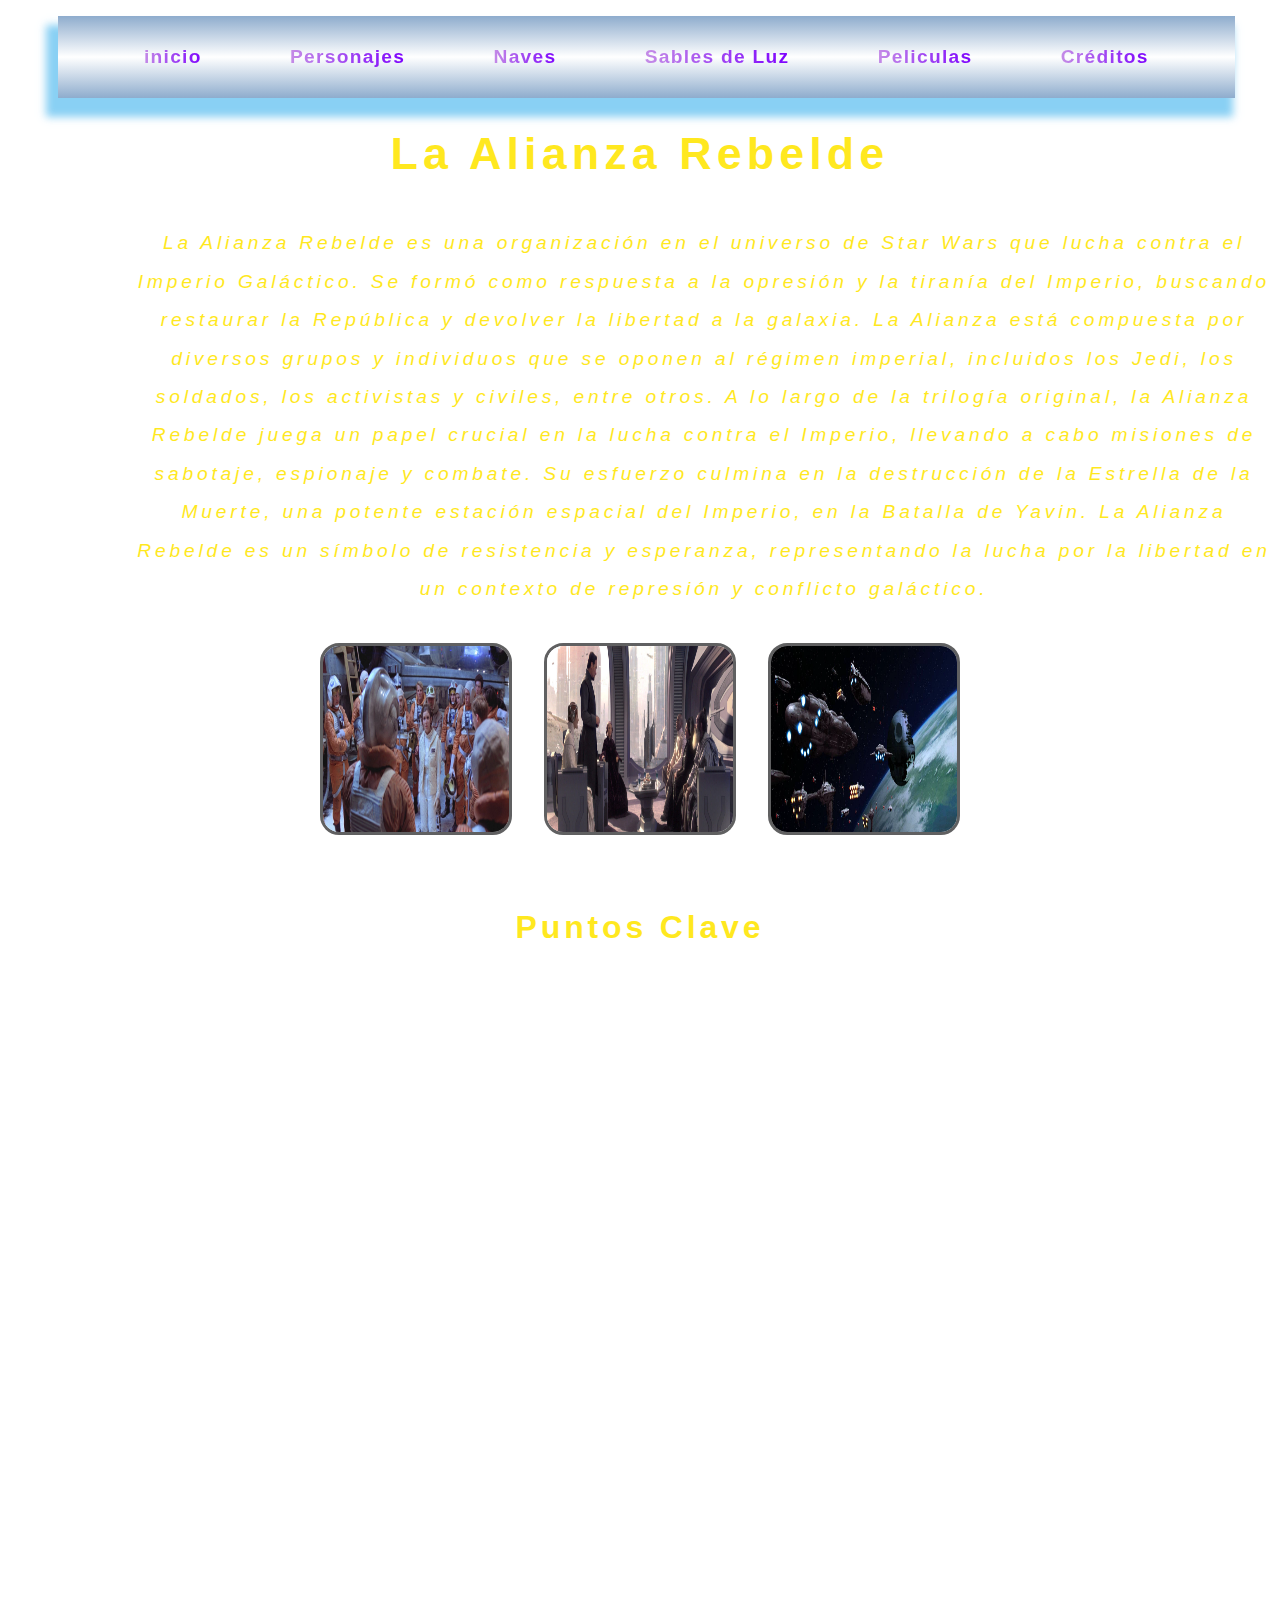
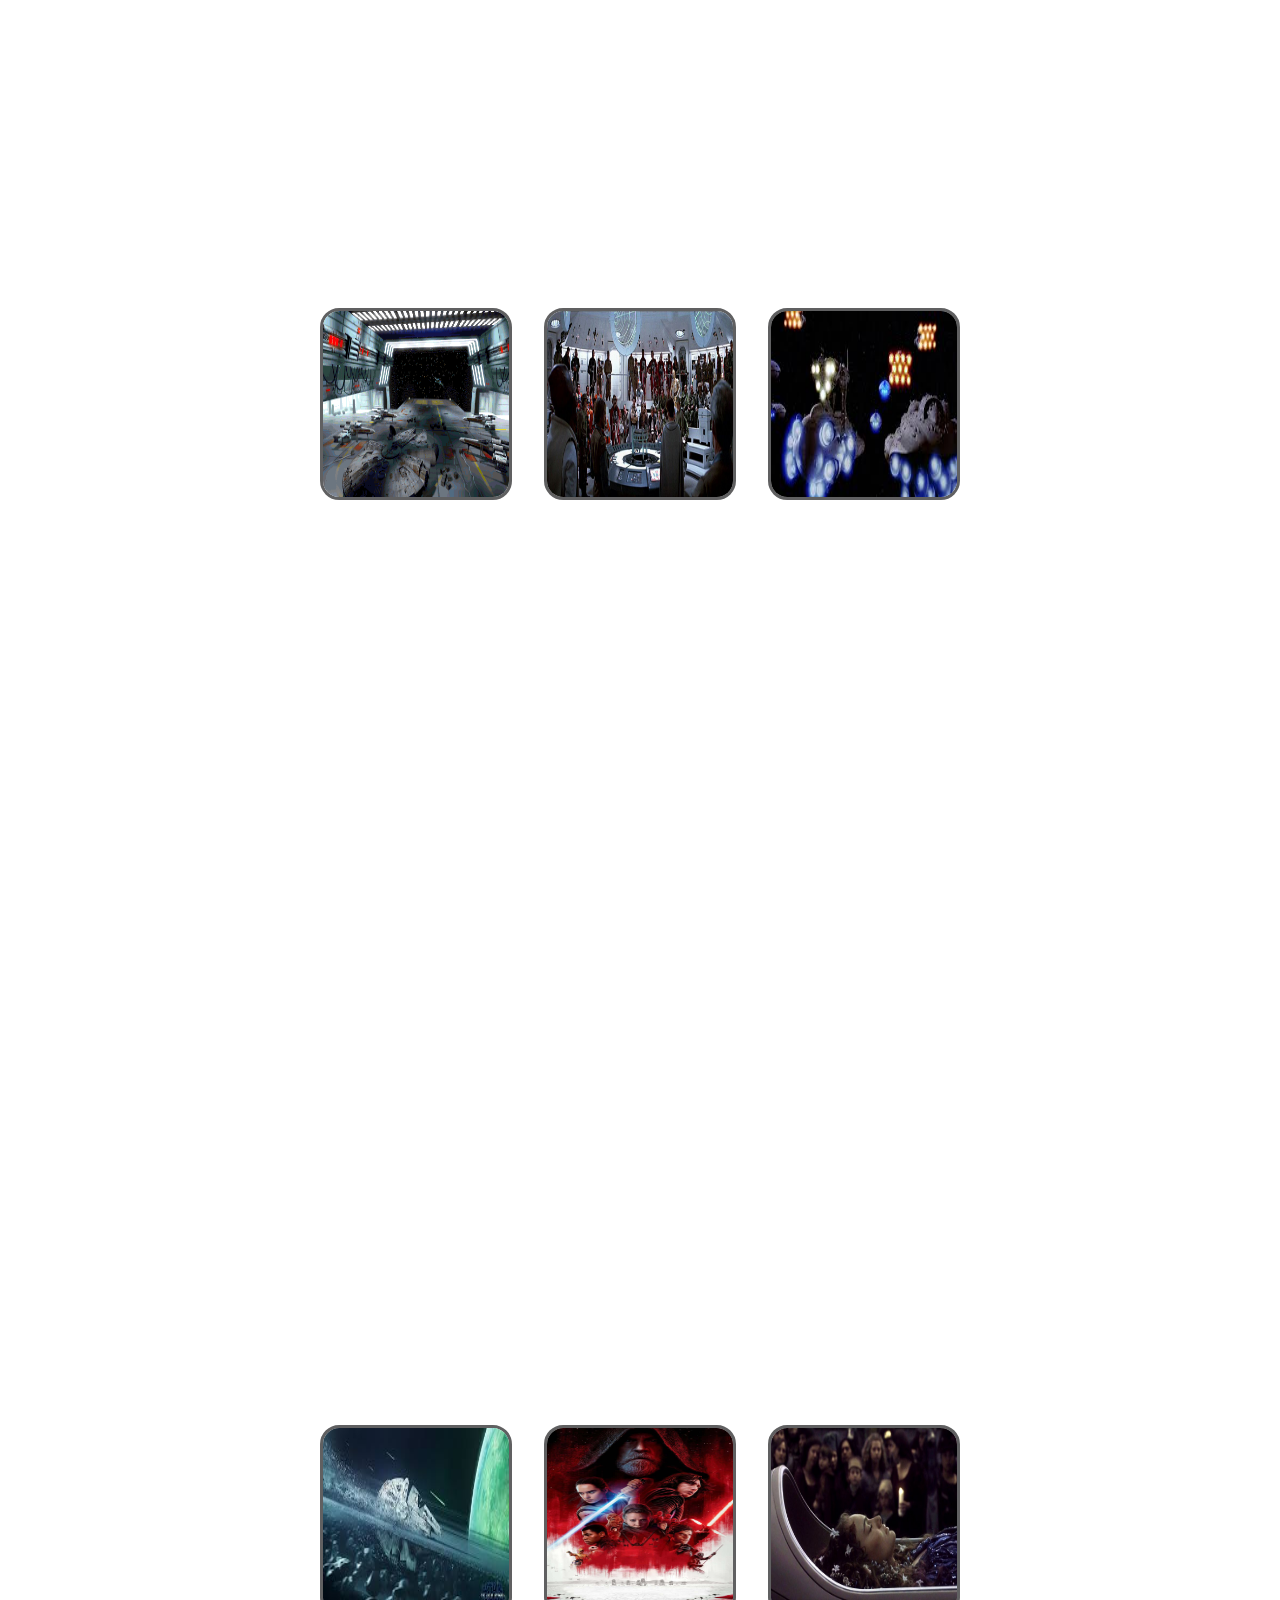
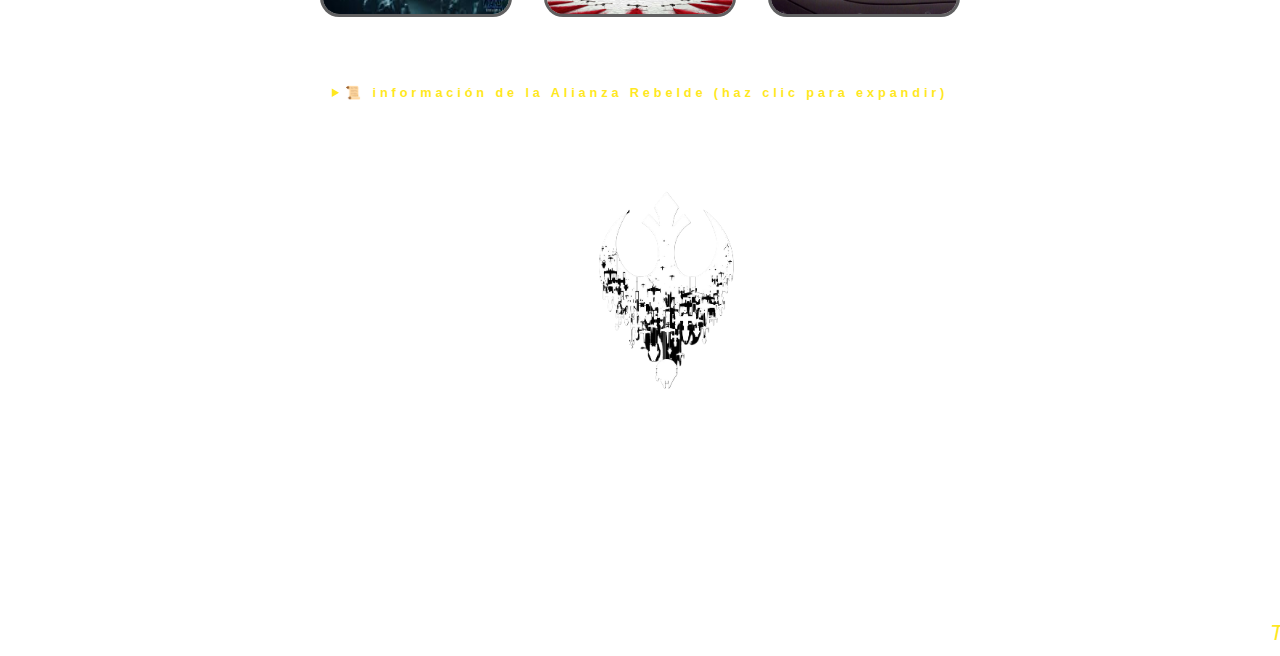
<file: alianza.html>
<!DOCTYPE html>
<html lang="es">

<head>
  <meta charset="UTF-8">
  <meta name="viewport" content="width=device-width, initial-scale=1.0">
  <title>
    Alianza
  </title>



  <!-- vincular estilos -->
  <link rel="stylesheet" href="css/estilos.css">
  <link rel="stylesheet" href="css/republica.css">


  <!-- Animated -->
  <link rel="stylesheet" href="https://cdnjs.cloudflare.com/ajax/libs/animate.css/4.1.1/animate.min.css">

  <!-- FontAwesome CDN -->
  <link rel="stylesheet" href="https://cdnjs.cloudflare.com/ajax/libs/font-awesome/6.5.1/css/all.min.css"
    integrity="sha512-DTOQO9RWCH3ppGqcWaEA1BIZOC6xxalwEsw9c2QQeAIftl+Vegovlnee1c9QX4TctnWMn13TZye+giMm8e2LwA=="
    crossorigin="anonymous" referrerpolicy="no-referrer">
  <!-- Favicon-->
  <link rel="icon" href="img/ico/icono.ico">

  <!-- font -->
  <link href="https://fonts.cdnfonts.com/css/starjedi-special-edition" rel="stylesheet">



</head>

<body>

  <div class="grid-contenedor">
    <div class="articulo1">

    </div>
    <div class="articulo2">

      <nav>

        <ul class="nav">


          <li><a href="index.html" target="_self">inicio</a></li>
          <li><a href="personajes.html" target="_self">Personajes</a></li>
          <li><a href="naves.html" target="_self">Naves</a></li>
          <li><a href="sables.html" target="_self">Sables de Luz</a></li>
          <li><a href="peliculas.html" target="_self">Peliculas</a></li>
          <li><a href="creditos.html" target="_self">Créditos</a></li>


        </ul>
      </nav>
    </div>
    <div class="articulo3">
      <aside>

      </aside>
    </div>

    <div class="articulo4">
      <header>
        <h1>La Alianza Rebelde</h1>
      </header>
    </div>
    <div class="articulo5">
      <main>
        <p>
          La Alianza Rebelde es una organización en el universo de Star Wars que lucha contra el Imperio Galáctico. Se formó como respuesta a la opresión y la tiranía del Imperio, buscando restaurar la República y devolver la libertad a la galaxia. La Alianza está compuesta por diversos grupos y individuos que se oponen al régimen imperial, incluidos los Jedi, los soldados, los activistas y civiles, entre otros.
        A lo largo de la trilogía original, la Alianza Rebelde juega un papel crucial en la lucha contra el Imperio, llevando a cabo misiones de sabotaje, espionaje y combate. Su esfuerzo culmina en la destrucción de la Estrella de la Muerte, una potente estación espacial del Imperio, en la Batalla de Yavin. La Alianza Rebelde es un símbolo de resistencia y esperanza, representando la lucha por la libertad en un contexto de represión y conflicto galáctico.</p>

        <div class="galeria">
          <div class="foto"><a href="img/webp/alianza.webp" target="_blank"><img class="foto-1"
                src="img/webp/alianza.webp" alt="banderas6"></a>
          </div>

          <div class="foto"><a href="img/webp/alianza3.webp" target="_blank"><img class="foto-1"
                src="img/webp/alianza3.webp" alt="banderas8"></a>
          </div>

          <div class="foto"><a href="img/webp/alianza5.webp" target="_blank"><img class="foto-1"
                src="img/webp/alianza5.webp" alt="banderas9"></a>
          </div>

        </div>
        <h2>Puntos Clave</h2>
        
      </p>
      <p class="republica">
        Múltiples planetas apoyaron fervientemente a la Alianza y la asistieron durante muchos años con todo tipo de requerimientos, pues compartían el mismo odio por la tiranía imperial. La Guerra Civil no fue nada bien para la Rebelión, aunque todo cambió en el momento en que un escuadrón rebelde llamado Rogue One robó los planos de la Estrella de la Muerte. Finalmente, la situación cambió cuando el joven granjero de Tatooine (Luke Skywalker) y sus dos amigos contrabandistas (Han Solo y Chewbacca) ingresaron en la Alianza rebelde, dándole un gran giro. Durante la Batalla de Yavin, Luke consiguió destruir la poderosa arma imperial, matando además a uno de los grandes líderes, el Gran Moff Wilhuff Tarkin que muere en la explosión al no escapar de la Estrella de la Muerte.
      </p>
      <p class="republica">Poco antes de la creación del Imperio Galáctico, los senadores Mon Mothma, Bail Organa y Padmé Amidala, junto a otros senadores, presentaron la Petición de los 2000 a Palpatine para que este devolviera sus poderes especiales una vez acabaran las Guerras Clon. Sin embargo, el Canciller ahora procamado como el Emperador no los escuchó, más bien a aquellos que no se sometían al mandato del Emperador eran considerados traidores al Imperio y encarcelados o ejecutados.</p>
      <p class="republica">Múltiples planetas apoyaron fervientemente a la Alianza y la asistieron durante muchos años con todo tipo de requerimientos, pues compartían el mismo odio por la tiranía imperial. La Guerra Civil no fue nada bien para la Rebelión, aunque todo cambió en el momento en que un escuadrón rebelde llamado Rogue One robó los planos de la Estrella de la Muerte. Finalmente, la situación cambió cuando el joven granjero de Tatooine (Luke Skywalker) y sus dos amigos contrabandistas (Han Solo y Chewbacca) ingresaron en la Alianza rebelde, dándole un gran giro. Durante la Batalla de Yavin, Luke consiguió destruir la poderosa arma imperial, matando además a uno de los grandes líderes, el Gran Moff Wilhuff Tarkin que muere en la explosión al no escapar de la Estrella de la Muerte.

      </p>

      <div class="galeria">
        <div class="foto"><a href="img/webp/alianza6.webp" target="_blank"><img class="foto-1"
              src="img/webp/alianza6.webp" alt="banderas6"></a>
        </div>

        <div class="foto"><a href="img/jpg/alianza2.jpg" target="_blank"><img class="foto-1"
              src="img/jpg/alianza2.jpg" alt="banderas8"></a>
        </div>

        <div class="foto"><a href="img/jpg/alianza4.jpg" target="_blank"><img class="foto-1"
              src="img/jpg/alianza4.jpg" alt="banderas9"></a>
        </div>

      </div>
      <p class="republica">Los Líderes de la Alianza Rebelde por lo general eran bastante aguerridos y expertos militares o diplomáticos. Tal es el caso de Mon Mothma o la princesa Leia Organa, dos senadoras. O del General Jan Dodonna, General Crix Madine, Carlist Rieekan y otros.
      </p>
      <p class="republica">Se decía que la Alianza contaba con los mejores pilotos de la Galaxia, entre ellos estaban: Jek Porkins, Wedge Antilles, Luke Skywalker, Garven Dreis, Biggs Darklighter, Dutch Vander entre otros.
      </p>
      <p class="republica">La Alianza, principalmente gracias al Escuadrón Rogue y a las grandes habilidades de varios generales (destacando Madine y Rieekan) obtuvieron múltiples victorias. Sin embargo, el Imperio seguía siendo muy superior: contaba con una flota más grande y poderosa, además de los casi invencibles súperdestructores. La única ventaja de la Alianza, los cazas Ala-X, fue también superada por el Imperio con los TIE Defensores.
      </p>
      <p class="republica">A pesar de los esfuerzos de la Rebelión, tenían pocas oportunidades contra el Imperio, sobre todo tras grandes derrotas como la de Hoth. No obstante, cuando el Gran Almirante Demetrius Zaarin inició una revuelta interna contra el Emperador, la flota imperial quedó diezmada, facilitando así la resistencia de la Rebelión.

        Finalmente en Endor, lograron destruir la Segunda Estrella de la Muerte y se coronaron victoriosos en la guerra civil, acabando con el Emperador Palpatine y su reinado de terror.
        
        Tras triunfar en Endor, los Rebeldes crearon la Alianza de los Planetas Libres para, finalmente, fundar la Nueva República con la conquista de Coruscant.
        </p>
        <div class="galeria">
          <div class="foto"><a href="img/jpg/alianza7.jpg" target="_blank"><img class="foto-1"
                src="img/jpg/alianza7.jpg" alt="banderas6"></a>
          </div>

          <div class="foto"><a href="img/jpg/alianza9.jpg" target="_blank"><img class="foto-1"
                src="img/jpg/alianza9.jpg" alt="banderas8"></a>
          </div>

          <div class="foto"><a href="img/jpg/alianza8.jpg" target="_blank"><img class="foto-1"
                src="img/jpg/alianza8.jpg" alt="banderas9"></a>
          </div>

        </div>


        <details>  
          <summary>  
            📜 información de la Alianza Rebelde (haz clic para expandir)  
          </summary>  
          <table>  
            <caption>  
              Un resumen de la Alianza Rebelde  
            </caption>  
            <thead>  
              <tr>  
                <th colspan="2">Información básica</th>  
              </tr>  
              <tr>  
                <th scope="col">Categoría</th>  
                <th scope="col">Detalles</th>  
              </tr>  
            </thead>  
            <tbody>  
              <tr>  
                <td>Serie</td>  
                <td>Star Wars</td>  
              </tr>  
              <tr>  
                <td>Tipo</td>  
                <td>Movimiento de resistencia pro-democracia republicana, doctrina de guerra asimétrica</td>  
              </tr>  
              <tr>  
                <td>Primera aparición</td>  
                <td>Star Wars: Episodio IV - Una nueva esperanza</td>  
              </tr>  
              <tr>  
                <td>Última aparición</td>  
                <td>Andor</td>  
              </tr>  
              <tr>  
                <td>Causa</td>  
                <td>Reorganizada en la Nueva República</td>  
              </tr>  
              <tr>  
                <td>Fundación</td>  
                <td>2 ABY, con la firma de la Declaración de Rebelión</td>  
              </tr>  
              <tr>  
                <td>Disolución</td>  
                <td>4 DBY, reorganizada en la Nueva República</td>  
              </tr>  
              <tr>  
                <td>Localización</td>  
                <td>Alderaan, Yavin, Hoth y otros</td>  
              </tr>  
              <tr>  
                <td>Líder</td>  
                <td>Canciller Mon Mothma, Alto Comando de la Alianza</td>  
              </tr>  
              <tr>  
                <td>Personas clave</td>  
                <td>Leia Organa, Luke Skywalker, Bail Organa, Han Solo, Almirante Ackbar, Lando Calrissian, Cassian Andor, Jyn Erso, K-2SO</td>  
              </tr>  
              <tr class="separator">  
                <td colspan="2"></td> <!-- Casilla de separación -->  
              </tr>  
              <thead>  
                <tr>  
                  <th colspan="2">Propósito y enemigos</th>  
                </tr>  
                <tr>  
                  <th scope="col">Categoría</th>  
                  <th scope="col">Detalles</th>  
                </tr>  
              </thead>  
              <tr>  
                <td>Propósito</td>  
                <td>Luchar contra la tiranía del Imperio Galáctico, Restaurar la República</td>  
              </tr>  
              <tr>  
                <td>Enemigos</td>  
                <td>Emperador Palpatine, Darth Vader, Imperio Galáctico</td>  
              </tr>  
            </tbody>  
          </table>  
        </details>
        <div class="iconorepublica"><img src="img/png/alianza-fotor-bg-remover-202409268933.png" alt="alianzalogo"></div>
      </main>
    </div>

    <div class="articulo6">
      <div class="botones-fin">
        <!-- Inicio de Pagina -->
        <div class="icono-container">

          <a href="#"><svg xmlns="http://www.w3.org/2000/svg"
              viewBox="0 0 512 512"><!--!Font Awesome Free 6.6.0 by @fontawesome - https://fontawesome.com License - https://fontawesome.com/license/free Copyright 2024 Fonticons, Inc.-->
              <path fill="#FFFFFF"
                d="M249.9 33.5v26.1C236.3 80.2 226 168.1 225.4 274.9c11.7-15.6 19.1-33.3 19.1-48.2v-16.9c0-5.3 .8-10.5 2.2-15.7 .7-2.1 1.4-4.1 2.6-5.8 1.2-1.8 3.4-3.8 6.7-3.8 3.2 0 5.5 2.1 6.7 3.8 1.2 1.8 2 3.7 2.6 5.8 1.4 5.1 2.2 10.3 2.2 15.7v16.9c0 14.9 7.4 32.6 19.1 48.2-.6-106.8-10.9-194.7-24.5-215.4V33.5h-12.3zm-26.3 147.8c-9.5 2.2-18.7 5.2-27.5 9.1 8.9 16.1 9.8 32.6 1.7 37.3-8 4.6-21.9-4.2-31.4-19.8-11.6 8.8-21.9 19.3-30.6 31.1 14.7 9.6 22.9 22.9 18.3 30.7-4.5 7.7-20 7.1-35.5-1-5.8 13.3-9.8 27.5-11.7 42.4 9.7 .2 18.7 2.4 26.2 6 17.8-.3 32.8-2 40.5-4.2 5.6-26.4 23-48.2 46.3-59.5 .7-25.6 1.9-49.7 3.5-72.1zm65 0c1.6 22.4 2.8 46.5 3.5 72.1 23.3 11.3 40.8 33.2 46.3 59.5 7.7 2.3 22.7 3.9 40.5 4.2 7.5-3.7 16.5-5.9 26.2-6-1.9-14.9-5.9-29.2-11.7-42.4-15.4 8.1-30.9 8.7-35.5 1-4.6-7.7 3.6-21.1 18.3-30.7-8.7-11.8-19-22.3-30.6-31.1-9.5 15.6-23.4 24.4-31.4 19.8-8.1-4.7-7.2-21.2 1.7-37.3a147.5 147.5 0 0 0 -27.5-9.1zm-32.5 8.6c-3.2 0-5.9 8.8-6.1 19.9h-.1v16.9c0 41.4-49 95-93.5 95-52 0-122.8-1.5-156.4 29.2v2.5c9.4 17.1 20.6 33.2 33.2 48C45.7 380.3 84.8 360.4 141.2 360c45.7 1 79 20.3 90.8 40.9 0 0 0 0 0 .1 7.7 2.1 15.9 3.2 24 3.2 8.2 0 16.4-1.1 24-3.2 0 0 0 0 0-.1 11.7-20.5 45.1-39.9 90.8-40.9 56.4 .4 95.5 20.3 108 41.4 12.6-14.8 23.8-30.9 33.2-48v-2.5c-33.6-30.6-104.4-29.2-156.4-29.2-44.5 0-93.5-53.6-93.5-95v-16.9h-.1c-.2-11.1-2.9-19.9-6.1-19.9zm0 96.6c22.4 0 40.6 18.2 40.6 40.6s-18.2 40.7-40.6 40.7-40.6-18.2-40.6-40.7c0-22.4 18.2-40.6 40.6-40.6zm0 7.6c-18.2 0-33 14.8-33 33S237.8 360 256 360s33-14.8 33-33-14.8-33-33-33zm0 6.1c14.8 0 26.8 12 26.8 26.8s-12 26.8-26.8 26.8-26.8-12-26.8-26.8 12-26.8 26.8-26.8zm-114.8 66.7c-10.2 .1-21.6 .4-30.5 1.7 .4 4.4 1.5 18.6 7.1 29.8 9.1-2.6 18.4-3.9 27.6-3.9 41.3 .9 71.5 34.4 78.3 74.5l.1 4.7c10.4 1.9 21.2 2.9 32.2 2.9 11 0 21.8-1 32.2-2.9l.1-4.7c6.8-40.1 37-73.5 78.3-74.5 9.3 0 18.5 1.3 27.6 3.9 5.6-11.1 6.7-25.3 7.1-29.8-8.9-1.3-20.3-1.6-30.5-1.7-18.8 .4-35.2 4.2-48.6 9.7-12.5 16-29.2 30-49.6 33.1-.1 0-.2 0-.3 .1-.1 0-.1 0-.2 .1-5.2 1.1-10.6 1.6-16.2 1.6-5.6 0-11-.5-16.2-1.6-.1 0-.1 0-.2-.1-.1 0-.2 0-.3-.1-20.4-3-37-17-49.6-33.1-13.4-5.5-29.9-9.3-48.6-9.7z" />
            </svg></a>
          <div class="icono-texto">Inicio</div>

        </div>
        <!--Home -->
        <div class="icono-container">

          <a href="index.html"><svg xmlns="http://www.w3.org/2000/svg"
              viewBox="0 0 448 512"><!--!Font Awesome Free 6.6.0 by @fontawesome - https://fontawesome.com License - https://fontawesome.com/license/free Copyright 2024 Fonticons, Inc.-->
              <path fill="#FFFFFF"
                d="M0 96C0 43 43 0 96 0L384 0l32 0c17.7 0 32 14.3 32 32l0 320c0 17.7-14.3 32-32 32l0 64c17.7 0 32 14.3 32 32s-14.3 32-32 32l-32 0L96 512c-53 0-96-43-96-96L0 96zM64 416c0 17.7 14.3 32 32 32l256 0 0-64L96 384c-17.7 0-32 14.3-32 32zm90.4-234.4l-21.2-21.2c-3 10.1-5.1 20.6-5.1 31.6c0 .2 0 .5 .1 .8s.1 .5 .1 .8L165.2 226c2.5 2.1 3.4 5.8 2.3 8.9c-1.3 3-4.1 5.1-7.5 5.1c-1.9-.1-3.8-.8-5.2-2l-23.6-20.6C142.8 267 186.9 304 240 304s97.3-37 108.9-86.6L325.3 238c-1.4 1.2-3.3 2-5.3 2c-2.2-.1-4.4-1.1-6-2.8c-1.2-1.5-1.9-3.4-2-5.2c.1-2.2 1.1-4.4 2.8-6l37.1-32.5c0-.3 0-.5 .1-.8s.1-.5 .1-.8c0-11-2.1-21.5-5.1-31.6l-21.2 21.2c-3.1 3.1-8.1 3.1-11.3 0s-3.1-8.1 0-11.2l26.4-26.5c-8.2-17-20.5-31.7-35.9-42.6c-2.7-1.9-6.2 1.4-5 4.5c8.5 22.4 3.6 48-13 65.6c-3.2 3.4-3.6 8.9-.9 12.7c9.8 14 12.7 31.9 7.5 48.5c-5.9 19.4-22 34.1-41.9 38.3l-1.4-34.3 12.6 8.6c.6 .4 1.5 .6 2.3 .6c1.5 0 2.7-.8 3.5-2s.6-2.8-.1-4L260 225.4l18-3.6c1.8-.4 3.1-2.1 3.1-4s-1.4-3.5-3.1-3.9l-18-3.7 8.5-14.3c.8-1.2 .9-2.9 .1-4.1s-2-2-3.5-2l-.1 0c-.7 .1-1.5 .3-2.1 .7l-14.1 9.6L244 87.9c-.1-2.2-1.9-3.9-4-3.9s-3.9 1.6-4 3.9l-4.6 110.8-12-8.1c-1.5-1.1-3.6-.9-5 .4s-1.6 3.4-.8 5l8.6 14.3-18 3.7c-1.8 .4-3.1 2-3.1 3.9s1.4 3.6 3.1 4l18 3.8-8.6 14.2c-.2 .6-.5 1.4-.5 2c0 1.1 .5 2.1 1.2 3c.8 .6 1.8 1 2.8 1c.7 0 1.6-.2 2.2-.6l10.4-7.1-1.4 32.8c-19.9-4.1-36-18.9-41.9-38.3c-5.1-16.6-2.2-34.4 7.6-48.5c2.7-3.9 2.3-9.3-.9-12.7c-16.6-17.5-21.6-43.1-13.1-65.5c1.2-3.1-2.3-6.4-5-4.5c-15.3 10.9-27.6 25.6-35.8 42.6l26.4 26.5c3.1 3.1 3.1 8.1 0 11.2s-8.1 3.1-11.2 0z" />
            </svg></a>
          <div class="icono-texto">Home</div>

        </div>
        <!-- Pagina anterior -->
        <div class="icono-container">

          <div class="anterior">
            <a onClick="history.go(-1)"><svg xmlns="http://www.w3.org/2000/svg"
                viewBox="0 0 512 512"><!--!Font Awesome Free 6.6.0 by @fontawesome - https://fontawesome.com License - https://fontawesome.com/license/free Copyright 2024 Fonticons, Inc.-->
                <path fill="#FFFFFF"
                  d="M249.9 33.5v26.1C236.3 80.2 226 168.1 225.4 274.9c11.7-15.6 19.1-33.3 19.1-48.2v-16.9c0-5.3 .8-10.5 2.2-15.7 .7-2.1 1.4-4.1 2.6-5.8 1.2-1.8 3.4-3.8 6.7-3.8 3.2 0 5.5 2.1 6.7 3.8 1.2 1.8 2 3.7 2.6 5.8 1.4 5.1 2.2 10.3 2.2 15.7v16.9c0 14.9 7.4 32.6 19.1 48.2-.6-106.8-10.9-194.7-24.5-215.4V33.5h-12.3zm-26.3 147.8c-9.5 2.2-18.7 5.2-27.5 9.1 8.9 16.1 9.8 32.6 1.7 37.3-8 4.6-21.9-4.2-31.4-19.8-11.6 8.8-21.9 19.3-30.6 31.1 14.7 9.6 22.9 22.9 18.3 30.7-4.5 7.7-20 7.1-35.5-1-5.8 13.3-9.8 27.5-11.7 42.4 9.7 .2 18.7 2.4 26.2 6 17.8-.3 32.8-2 40.5-4.2 5.6-26.4 23-48.2 46.3-59.5 .7-25.6 1.9-49.7 3.5-72.1zm65 0c1.6 22.4 2.8 46.5 3.5 72.1 23.3 11.3 40.8 33.2 46.3 59.5 7.7 2.3 22.7 3.9 40.5 4.2 7.5-3.7 16.5-5.9 26.2-6-1.9-14.9-5.9-29.2-11.7-42.4-15.4 8.1-30.9 8.7-35.5 1-4.6-7.7 3.6-21.1 18.3-30.7-8.7-11.8-19-22.3-30.6-31.1-9.5 15.6-23.4 24.4-31.4 19.8-8.1-4.7-7.2-21.2 1.7-37.3a147.5 147.5 0 0 0 -27.5-9.1zm-32.5 8.6c-3.2 0-5.9 8.8-6.1 19.9h-.1v16.9c0 41.4-49 95-93.5 95-52 0-122.8-1.5-156.4 29.2v2.5c9.4 17.1 20.6 33.2 33.2 48C45.7 380.3 84.8 360.4 141.2 360c45.7 1 79 20.3 90.8 40.9 0 0 0 0 0 .1 7.7 2.1 15.9 3.2 24 3.2 8.2 0 16.4-1.1 24-3.2 0 0 0 0 0-.1 11.7-20.5 45.1-39.9 90.8-40.9 56.4 .4 95.5 20.3 108 41.4 12.6-14.8 23.8-30.9 33.2-48v-2.5c-33.6-30.6-104.4-29.2-156.4-29.2-44.5 0-93.5-53.6-93.5-95v-16.9h-.1c-.2-11.1-2.9-19.9-6.1-19.9zm0 96.6c22.4 0 40.6 18.2 40.6 40.6s-18.2 40.7-40.6 40.7-40.6-18.2-40.6-40.7c0-22.4 18.2-40.6 40.6-40.6zm0 7.6c-18.2 0-33 14.8-33 33S237.8 360 256 360s33-14.8 33-33-14.8-33-33-33zm0 6.1c14.8 0 26.8 12 26.8 26.8s-12 26.8-26.8 26.8-26.8-12-26.8-26.8 12-26.8 26.8-26.8zm-114.8 66.7c-10.2 .1-21.6 .4-30.5 1.7 .4 4.4 1.5 18.6 7.1 29.8 9.1-2.6 18.4-3.9 27.6-3.9 41.3 .9 71.5 34.4 78.3 74.5l.1 4.7c10.4 1.9 21.2 2.9 32.2 2.9 11 0 21.8-1 32.2-2.9l.1-4.7c6.8-40.1 37-73.5 78.3-74.5 9.3 0 18.5 1.3 27.6 3.9 5.6-11.1 6.7-25.3 7.1-29.8-8.9-1.3-20.3-1.6-30.5-1.7-18.8 .4-35.2 4.2-48.6 9.7-12.5 16-29.2 30-49.6 33.1-.1 0-.2 0-.3 .1-.1 0-.1 0-.2 .1-5.2 1.1-10.6 1.6-16.2 1.6-5.6 0-11-.5-16.2-1.6-.1 0-.1 0-.2-.1-.1 0-.2 0-.3-.1-20.4-3-37-17-49.6-33.1-13.4-5.5-29.9-9.3-48.6-9.7z" />
              </svg></a>

          </div>
          <div class="icono-texto2">Anterior</div>


        </div>
      </div>

    </div>

    <div class="articulo7">
      <aside>

      </aside>
    </div>

    <div class="articulo8">
      <footer>
        <div class="marquee">
          <div>
            <span>Todos los derechos reservados - C.F.P Nº20 - Copyright &copy; -2024 - Argentina </span>
          </div>
        </div>



      </footer>

    </div>
  </div>



  <script src="js/index.js"></script>
</body>

</html>
</file>
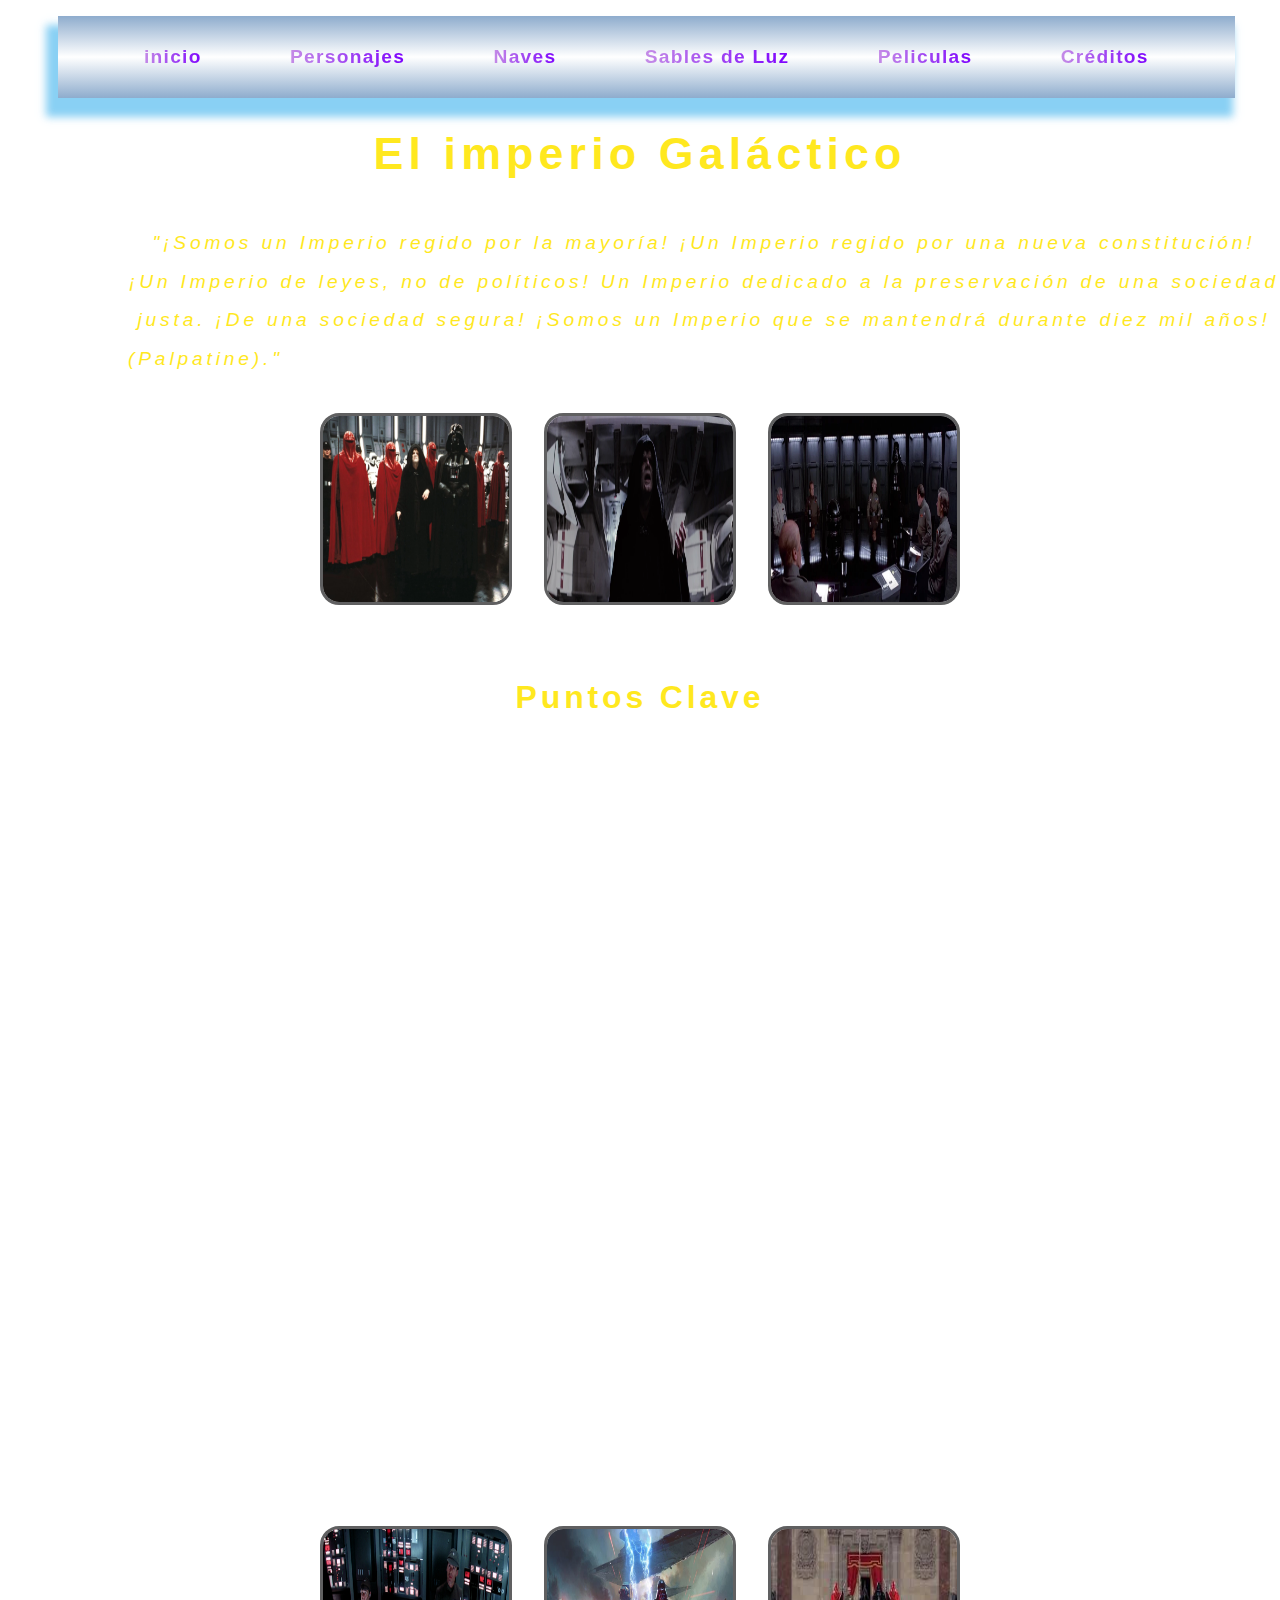
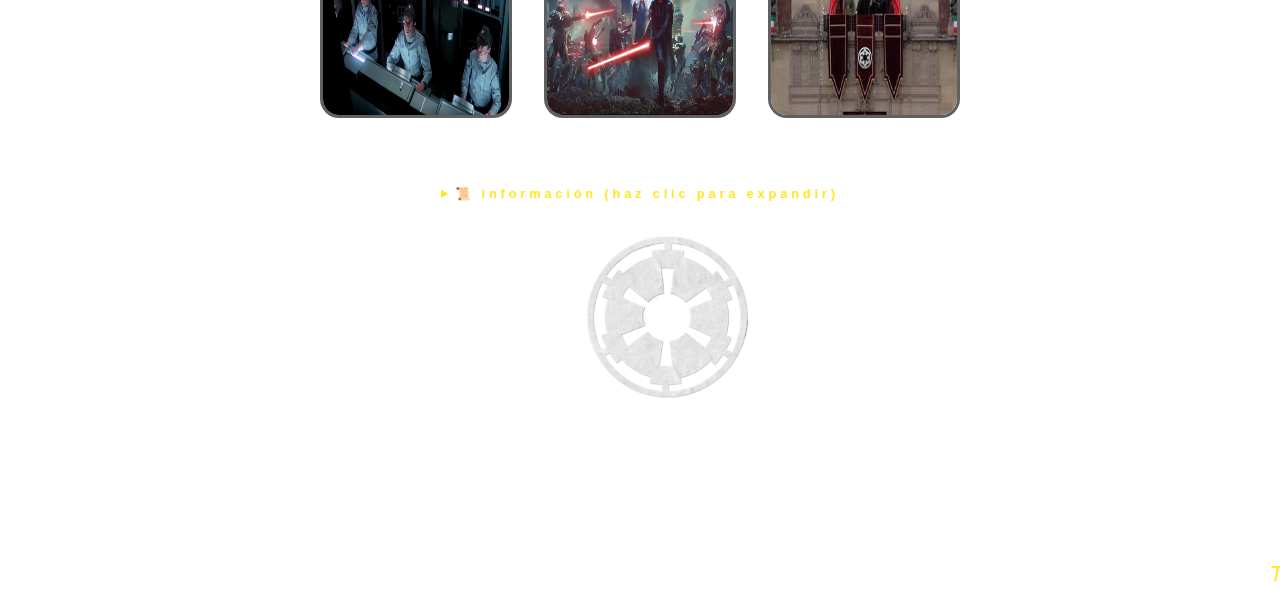
<file: imperio.html>
<!DOCTYPE html>
<html lang="es">

<head>
  <meta charset="UTF-8">
  <meta name="viewport" content="width=device-width, initial-scale=1.0">
  <title>
    Imperio
  </title>



  <!-- vincular estilos -->
  <link rel="stylesheet" href="css/estilos.css">
  <link rel="stylesheet" href="css/republica.css">


  <!-- Animated -->
  <link rel="stylesheet" href="https://cdnjs.cloudflare.com/ajax/libs/animate.css/4.1.1/animate.min.css">

  <!-- FontAwesome CDN -->
  <link rel="stylesheet" href="https://cdnjs.cloudflare.com/ajax/libs/font-awesome/6.5.1/css/all.min.css"
    integrity="sha512-DTOQO9RWCH3ppGqcWaEA1BIZOC6xxalwEsw9c2QQeAIftl+Vegovlnee1c9QX4TctnWMn13TZye+giMm8e2LwA=="
    crossorigin="anonymous" referrerpolicy="no-referrer">
  <!-- Favicon-->
  <link rel="icon" href="img/ico/icono.ico">

  <!-- font -->
  <link href="https://fonts.cdnfonts.com/css/starjedi-special-edition" rel="stylesheet">



</head>

<body>

  <div class="grid-contenedor">
    <div class="articulo1">

    </div>
    <div class="articulo2">

      <nav>

        <ul class="nav">


          <li><a href="index.html" target="_self">inicio</a></li>
          <li><a href="personajes.html" target="_self">Personajes</a></li>
          <li><a href="naves.html" target="_self">Naves</a></li>
          <li><a href="sables.html" target="_self">Sables de Luz</a></li>
          <li><a href="peliculas.html" target="_self">Peliculas</a></li>
          <li><a href="creditos.html" target="_self">Créditos</a></li>


        </ul>
      </nav>
    </div>
    <div class="articulo3">
      <aside>

      </aside>
    </div>

    <div class="articulo4">
      <header>
        <h1>El imperio Galáctico</h1>
      </header>
    </div>
    <div class="articulo5">
      <main>
        <blockquote>  
          <p>"¡Somos un Imperio regido por la mayoría! ¡Un Imperio regido por una nueva constitución! ¡Un Imperio de leyes, no de políticos! Un Imperio dedicado a la preservación de una sociedad justa. ¡De una sociedad segura! ¡Somos un Imperio que se mantendrá durante diez mil años!</p>  
          <cite>(Palpatine)."</cite>  
      </blockquote>

      <div class="galeria">
        <div class="foto"><a href="img/webp/imperio2.webp" target="_blank"><img class="foto-1"
              src="img/webp/imperio2.webp" alt="banderas6"></a>
        </div>

        <div class="foto"><a href="img/webp/imperio3.webp" target="_blank"><img class="foto-1"
              src="img/webp/imperio3.webp" alt="banderas8"></a>
        </div>

        <div class="foto"><a href="img/webp/imperio5.webp" target="_blank"><img class="foto-1"
              src="img/webp/imperio5.webp" alt="banderas9"></a>
        </div>

      </div>

        <h2>Puntos Clave</h2>

        <p class="republica">
          El Imperio Galáctico, conocido como El Viejo Imperio, surgió tras la caída de la República Galáctica tras las Guerras Clon, donde Darth Sidious, bajo la identidad de Sheev Palpatine, consolidó su poder y derrocó la democracia. El Imperio se caracterizó por un gobierno autocrático, la represión de la oposición y la disolución del Senado, manteniendo el control a través del miedo y la fuerza militar.
        </p>

        
        <p class="republica">


          Durante más de dos décadas, la Alianza para Restaurar la República emergió como una potente resistencia contra el régimen imperial, culminando en su victoria en la Batalla de Yavin con la destrucción de la Estrella de la Muerte. La Guerra Civil Galáctica se intensificó hasta la caída de Sidious y Darth Vader en la Batalla de Endor.
        </p>


        <p class="republica">

          A pesar de la muerte de Palpatine, el Imperio se fragmentó en facciones controladas por diversos señores de la guerra. Gallius Rax emergió como líder en la Batalla de Jakku, donde el Imperio fue derrotado por la Nueva República, llevando a su disolución oficial en el 5 DBY.
        </p>
        <p class="republica">
          En la era de la Nueva República, lo que quedó del Imperio se convirtió en un conjunto de entidades independientes que mantenían la ideología imperial. Sin embargo, el legado del Imperio perduró en las Regiones Desconocidas, donde antiguos oficiales formaron la Primera Orden, con la intención de recuperar el poder y restaurar el antiguo régimen.
        </p>
        
        <div class="galeria">
          <div class="foto"><a href="img/webp/imperio6.webp" target="_blank"><img class="foto-1"
                src="img/webp/imperio6.webp" alt="banderas6"></a>
          </div>

          <div class="foto"><a href="img/webp/imperio7.webp" target="_blank"><img class="foto-1"
                src="img/webp/imperio7.webp" alt="banderas8"></a>
          </div>

          <div class="foto"><a href="img/jpg/imperio.jpg" target="_blank"><img class="foto-1"
                src="img/jpg/imperio.jpg" alt="banderas9"></a>
          </div>

        </div>


        <details>  
          <summary>  
              📜 información (haz clic para expandir)  
          </summary>  
          <table>  
              <caption>  
                  Un resumen de su organización  
              </caption>  
              <thead>  
                  <tr>  
                      <th colspan="2">Información política</th>  
                  </tr>  
                  <tr>  
                      <th scope="col">Categoría</th>  
                      <th scope="col">Detalles</th>  
                  </tr>  
              </thead>  
              <tbody>  
                  <tr>  
                      <td>Tipo de gobierno</td>  
                      <td>Monarquía constitucional (de jure), Autocracia (de facto), Estatocracia (años posteriores)</td>  
                  </tr>  
                  <tr>  
                      <td>Documento de fundación</td>  
                      <td>Proclamación del Nuevo Orden</td>  
                  </tr>  
                  <tr>  
                      <td>Constitución</td>  
                      <td>Carta Imperial</td>  
                  </tr>  
                  <tr>  
                      <td>Jefe de Estado</td>  
                      <td>Emperador Galáctico</td>  
                  </tr>  
                  <tr>  
                      <td>Jefe de Gobierno</td>  
                      <td>Gran Visir</td>  
                  </tr>  
                  <tr>  
                      <td>Líder de facto</td>  
                      <td>Emperador Galáctico Sheev Palpatine (19 ABY–4 DBY), Gran Vizir Mas Amedda (4 DBY–5 DBY, Emperador representante), Gran Almirante Rae Sloane (4 DBY–5 DBY, Figura pública del Imperio), Consejero del Imperio Gallius Rax (4 DBY–5 DBY, Emperador de derecho)</td>  
                  </tr>  
                  <tr>  
                      <td>Órgano Ejecutivo</td>  
                      <td>Consejo Imperial Regente</td>  
                  </tr>  
                  <tr>  
                      <td>Órgano Legislativo</td>  
                      <td>Senado Imperial (19 ABY–0 ABY, disuelto por el Emperador)</td>  
                  </tr>  
                  <tr>  
                      <td>Órgano Militar</td>  
                      <td>Fuerzas Armadas Imperiales</td>  
                  </tr>  
                  <tr class="separator">  
                      <td colspan="2"></td> <!-- Casilla de separación -->  
                  </tr>  
                  <thead>  
                      <tr>  
                          <th colspan="2">Información social</th>  
                      </tr>  
                      <tr>  
                          <th scope="col">Categoría</th>  
                          <th scope="col">Detalles</th>  
                      </tr>  
                  </thead>  
                  <tr>  
                      <td>Capital</td>  
                      <td>Ciudad Imperial, Centro Imperial (19 ABY–5 DBY)</td>  
                  </tr>  
                  <tr>  
                      <td>Idioma oficial</td>  
                      <td>Básico Galáctico Estándar</td>  
                  </tr>  
                  <tr>  
                      <td>Divisa</td>  
                      <td>Créditos Imperiales</td>  
                  </tr>  
                  <tr>  
                      <td>Fiesta Nacional</td>  
                      <td>Día del Imperio</td>  
                  </tr>  
                  <tr>  
                      <td>Cuerpo Religioso Estatal</td>  
                      <td>Ateísmo estatal (toda religión fuera de la ley), Nuevo Orden (religión política), Sith (en secreto, hasta el 4 DBY)</td>  
                  </tr>  
                  <tr>  
                      <td>Himno</td>  
                      <td>Gloria al Imperio</td>  
                  </tr>  
                  <tr class="separator">  
                      <td colspan="2"></td> <!-- Casilla de separación -->  
                  </tr>  
                  <thead>  
                      <tr>  
                          <th colspan="2">Información histórica</th>  
                      </tr>  
                      <tr>  
                          <th scope="col">Categoría</th>  
                          <th scope="col">Detalles</th>  
                      </tr>  
                  </thead>  
                  <tr>  
                      <td>Formado</td>  
                      <td>República Galáctica</td>  
                  </tr>  
                  <tr>  
                      <td>Fecha de establecimiento</td>  
                      <td>19 ABY</td>  
                  </tr>  
                  <tr>  
                      <td>Fecha de fragmentación</td>  
                      <td>4 DBY</td>  
                  </tr>  
                  <tr>  
                      <td>Fecha de reorganización</td>  
                      <td>5 DBY, como Gobierno provisional en Coruscant y el estado remanente oficial en el Núcleo</td>  
                  </tr>  
                  <tr>  
                      <td>Fecha de disolución</td>  
                      <td>5 ABY, via Instrumentos Imperiales de Rendición, y Concordato Galáctico</td>  
                  </tr>  
                  <tr>  
                      <td>Fecha de restauración</td>  
                      <td>Eventualmente, como la Primera Orden</td>  
                  </tr>  
              </tbody>  
          </table>  
      </details>
      
      </main>
      
    </div>

    <div class="articulo6">
      <div class="iconorepublica"><img src="img/png/logoimperio4-fotor-bg-remover-2024092683115.png" alt=""></div>
      <div class="botones-fin">
        <!-- Inicio de Pagina -->
        <div class="icono-container">

          <a href="#"><svg xmlns="http://www.w3.org/2000/svg"
              viewBox="0 0 512 512"><!--!Font Awesome Free 6.6.0 by @fontawesome - https://fontawesome.com License - https://fontawesome.com/license/free Copyright 2024 Fonticons, Inc.-->
              <path fill="#FFFFFF"
                d="M249.9 33.5v26.1C236.3 80.2 226 168.1 225.4 274.9c11.7-15.6 19.1-33.3 19.1-48.2v-16.9c0-5.3 .8-10.5 2.2-15.7 .7-2.1 1.4-4.1 2.6-5.8 1.2-1.8 3.4-3.8 6.7-3.8 3.2 0 5.5 2.1 6.7 3.8 1.2 1.8 2 3.7 2.6 5.8 1.4 5.1 2.2 10.3 2.2 15.7v16.9c0 14.9 7.4 32.6 19.1 48.2-.6-106.8-10.9-194.7-24.5-215.4V33.5h-12.3zm-26.3 147.8c-9.5 2.2-18.7 5.2-27.5 9.1 8.9 16.1 9.8 32.6 1.7 37.3-8 4.6-21.9-4.2-31.4-19.8-11.6 8.8-21.9 19.3-30.6 31.1 14.7 9.6 22.9 22.9 18.3 30.7-4.5 7.7-20 7.1-35.5-1-5.8 13.3-9.8 27.5-11.7 42.4 9.7 .2 18.7 2.4 26.2 6 17.8-.3 32.8-2 40.5-4.2 5.6-26.4 23-48.2 46.3-59.5 .7-25.6 1.9-49.7 3.5-72.1zm65 0c1.6 22.4 2.8 46.5 3.5 72.1 23.3 11.3 40.8 33.2 46.3 59.5 7.7 2.3 22.7 3.9 40.5 4.2 7.5-3.7 16.5-5.9 26.2-6-1.9-14.9-5.9-29.2-11.7-42.4-15.4 8.1-30.9 8.7-35.5 1-4.6-7.7 3.6-21.1 18.3-30.7-8.7-11.8-19-22.3-30.6-31.1-9.5 15.6-23.4 24.4-31.4 19.8-8.1-4.7-7.2-21.2 1.7-37.3a147.5 147.5 0 0 0 -27.5-9.1zm-32.5 8.6c-3.2 0-5.9 8.8-6.1 19.9h-.1v16.9c0 41.4-49 95-93.5 95-52 0-122.8-1.5-156.4 29.2v2.5c9.4 17.1 20.6 33.2 33.2 48C45.7 380.3 84.8 360.4 141.2 360c45.7 1 79 20.3 90.8 40.9 0 0 0 0 0 .1 7.7 2.1 15.9 3.2 24 3.2 8.2 0 16.4-1.1 24-3.2 0 0 0 0 0-.1 11.7-20.5 45.1-39.9 90.8-40.9 56.4 .4 95.5 20.3 108 41.4 12.6-14.8 23.8-30.9 33.2-48v-2.5c-33.6-30.6-104.4-29.2-156.4-29.2-44.5 0-93.5-53.6-93.5-95v-16.9h-.1c-.2-11.1-2.9-19.9-6.1-19.9zm0 96.6c22.4 0 40.6 18.2 40.6 40.6s-18.2 40.7-40.6 40.7-40.6-18.2-40.6-40.7c0-22.4 18.2-40.6 40.6-40.6zm0 7.6c-18.2 0-33 14.8-33 33S237.8 360 256 360s33-14.8 33-33-14.8-33-33-33zm0 6.1c14.8 0 26.8 12 26.8 26.8s-12 26.8-26.8 26.8-26.8-12-26.8-26.8 12-26.8 26.8-26.8zm-114.8 66.7c-10.2 .1-21.6 .4-30.5 1.7 .4 4.4 1.5 18.6 7.1 29.8 9.1-2.6 18.4-3.9 27.6-3.9 41.3 .9 71.5 34.4 78.3 74.5l.1 4.7c10.4 1.9 21.2 2.9 32.2 2.9 11 0 21.8-1 32.2-2.9l.1-4.7c6.8-40.1 37-73.5 78.3-74.5 9.3 0 18.5 1.3 27.6 3.9 5.6-11.1 6.7-25.3 7.1-29.8-8.9-1.3-20.3-1.6-30.5-1.7-18.8 .4-35.2 4.2-48.6 9.7-12.5 16-29.2 30-49.6 33.1-.1 0-.2 0-.3 .1-.1 0-.1 0-.2 .1-5.2 1.1-10.6 1.6-16.2 1.6-5.6 0-11-.5-16.2-1.6-.1 0-.1 0-.2-.1-.1 0-.2 0-.3-.1-20.4-3-37-17-49.6-33.1-13.4-5.5-29.9-9.3-48.6-9.7z" />
            </svg></a>
          <div class="icono-texto">Inicio</div>

        </div>
        <!--Home -->
        <div class="icono-container">

          <a href="index.html"><svg xmlns="http://www.w3.org/2000/svg"
              viewBox="0 0 448 512"><!--!Font Awesome Free 6.6.0 by @fontawesome - https://fontawesome.com License - https://fontawesome.com/license/free Copyright 2024 Fonticons, Inc.-->
              <path fill="#FFFFFF"
                d="M0 96C0 43 43 0 96 0L384 0l32 0c17.7 0 32 14.3 32 32l0 320c0 17.7-14.3 32-32 32l0 64c17.7 0 32 14.3 32 32s-14.3 32-32 32l-32 0L96 512c-53 0-96-43-96-96L0 96zM64 416c0 17.7 14.3 32 32 32l256 0 0-64L96 384c-17.7 0-32 14.3-32 32zm90.4-234.4l-21.2-21.2c-3 10.1-5.1 20.6-5.1 31.6c0 .2 0 .5 .1 .8s.1 .5 .1 .8L165.2 226c2.5 2.1 3.4 5.8 2.3 8.9c-1.3 3-4.1 5.1-7.5 5.1c-1.9-.1-3.8-.8-5.2-2l-23.6-20.6C142.8 267 186.9 304 240 304s97.3-37 108.9-86.6L325.3 238c-1.4 1.2-3.3 2-5.3 2c-2.2-.1-4.4-1.1-6-2.8c-1.2-1.5-1.9-3.4-2-5.2c.1-2.2 1.1-4.4 2.8-6l37.1-32.5c0-.3 0-.5 .1-.8s.1-.5 .1-.8c0-11-2.1-21.5-5.1-31.6l-21.2 21.2c-3.1 3.1-8.1 3.1-11.3 0s-3.1-8.1 0-11.2l26.4-26.5c-8.2-17-20.5-31.7-35.9-42.6c-2.7-1.9-6.2 1.4-5 4.5c8.5 22.4 3.6 48-13 65.6c-3.2 3.4-3.6 8.9-.9 12.7c9.8 14 12.7 31.9 7.5 48.5c-5.9 19.4-22 34.1-41.9 38.3l-1.4-34.3 12.6 8.6c.6 .4 1.5 .6 2.3 .6c1.5 0 2.7-.8 3.5-2s.6-2.8-.1-4L260 225.4l18-3.6c1.8-.4 3.1-2.1 3.1-4s-1.4-3.5-3.1-3.9l-18-3.7 8.5-14.3c.8-1.2 .9-2.9 .1-4.1s-2-2-3.5-2l-.1 0c-.7 .1-1.5 .3-2.1 .7l-14.1 9.6L244 87.9c-.1-2.2-1.9-3.9-4-3.9s-3.9 1.6-4 3.9l-4.6 110.8-12-8.1c-1.5-1.1-3.6-.9-5 .4s-1.6 3.4-.8 5l8.6 14.3-18 3.7c-1.8 .4-3.1 2-3.1 3.9s1.4 3.6 3.1 4l18 3.8-8.6 14.2c-.2 .6-.5 1.4-.5 2c0 1.1 .5 2.1 1.2 3c.8 .6 1.8 1 2.8 1c.7 0 1.6-.2 2.2-.6l10.4-7.1-1.4 32.8c-19.9-4.1-36-18.9-41.9-38.3c-5.1-16.6-2.2-34.4 7.6-48.5c2.7-3.9 2.3-9.3-.9-12.7c-16.6-17.5-21.6-43.1-13.1-65.5c1.2-3.1-2.3-6.4-5-4.5c-15.3 10.9-27.6 25.6-35.8 42.6l26.4 26.5c3.1 3.1 3.1 8.1 0 11.2s-8.1 3.1-11.2 0z" />
            </svg></a>
          <div class="icono-texto">Home</div>

        </div>
        <!-- Pagina anterior -->
        <div class="icono-container">

          <div class="anterior">
            <a onClick="history.go(-1)"><svg xmlns="http://www.w3.org/2000/svg"
                viewBox="0 0 512 512"><!--!Font Awesome Free 6.6.0 by @fontawesome - https://fontawesome.com License - https://fontawesome.com/license/free Copyright 2024 Fonticons, Inc.-->
                <path fill="#FFFFFF"
                  d="M249.9 33.5v26.1C236.3 80.2 226 168.1 225.4 274.9c11.7-15.6 19.1-33.3 19.1-48.2v-16.9c0-5.3 .8-10.5 2.2-15.7 .7-2.1 1.4-4.1 2.6-5.8 1.2-1.8 3.4-3.8 6.7-3.8 3.2 0 5.5 2.1 6.7 3.8 1.2 1.8 2 3.7 2.6 5.8 1.4 5.1 2.2 10.3 2.2 15.7v16.9c0 14.9 7.4 32.6 19.1 48.2-.6-106.8-10.9-194.7-24.5-215.4V33.5h-12.3zm-26.3 147.8c-9.5 2.2-18.7 5.2-27.5 9.1 8.9 16.1 9.8 32.6 1.7 37.3-8 4.6-21.9-4.2-31.4-19.8-11.6 8.8-21.9 19.3-30.6 31.1 14.7 9.6 22.9 22.9 18.3 30.7-4.5 7.7-20 7.1-35.5-1-5.8 13.3-9.8 27.5-11.7 42.4 9.7 .2 18.7 2.4 26.2 6 17.8-.3 32.8-2 40.5-4.2 5.6-26.4 23-48.2 46.3-59.5 .7-25.6 1.9-49.7 3.5-72.1zm65 0c1.6 22.4 2.8 46.5 3.5 72.1 23.3 11.3 40.8 33.2 46.3 59.5 7.7 2.3 22.7 3.9 40.5 4.2 7.5-3.7 16.5-5.9 26.2-6-1.9-14.9-5.9-29.2-11.7-42.4-15.4 8.1-30.9 8.7-35.5 1-4.6-7.7 3.6-21.1 18.3-30.7-8.7-11.8-19-22.3-30.6-31.1-9.5 15.6-23.4 24.4-31.4 19.8-8.1-4.7-7.2-21.2 1.7-37.3a147.5 147.5 0 0 0 -27.5-9.1zm-32.5 8.6c-3.2 0-5.9 8.8-6.1 19.9h-.1v16.9c0 41.4-49 95-93.5 95-52 0-122.8-1.5-156.4 29.2v2.5c9.4 17.1 20.6 33.2 33.2 48C45.7 380.3 84.8 360.4 141.2 360c45.7 1 79 20.3 90.8 40.9 0 0 0 0 0 .1 7.7 2.1 15.9 3.2 24 3.2 8.2 0 16.4-1.1 24-3.2 0 0 0 0 0-.1 11.7-20.5 45.1-39.9 90.8-40.9 56.4 .4 95.5 20.3 108 41.4 12.6-14.8 23.8-30.9 33.2-48v-2.5c-33.6-30.6-104.4-29.2-156.4-29.2-44.5 0-93.5-53.6-93.5-95v-16.9h-.1c-.2-11.1-2.9-19.9-6.1-19.9zm0 96.6c22.4 0 40.6 18.2 40.6 40.6s-18.2 40.7-40.6 40.7-40.6-18.2-40.6-40.7c0-22.4 18.2-40.6 40.6-40.6zm0 7.6c-18.2 0-33 14.8-33 33S237.8 360 256 360s33-14.8 33-33-14.8-33-33-33zm0 6.1c14.8 0 26.8 12 26.8 26.8s-12 26.8-26.8 26.8-26.8-12-26.8-26.8 12-26.8 26.8-26.8zm-114.8 66.7c-10.2 .1-21.6 .4-30.5 1.7 .4 4.4 1.5 18.6 7.1 29.8 9.1-2.6 18.4-3.9 27.6-3.9 41.3 .9 71.5 34.4 78.3 74.5l.1 4.7c10.4 1.9 21.2 2.9 32.2 2.9 11 0 21.8-1 32.2-2.9l.1-4.7c6.8-40.1 37-73.5 78.3-74.5 9.3 0 18.5 1.3 27.6 3.9 5.6-11.1 6.7-25.3 7.1-29.8-8.9-1.3-20.3-1.6-30.5-1.7-18.8 .4-35.2 4.2-48.6 9.7-12.5 16-29.2 30-49.6 33.1-.1 0-.2 0-.3 .1-.1 0-.1 0-.2 .1-5.2 1.1-10.6 1.6-16.2 1.6-5.6 0-11-.5-16.2-1.6-.1 0-.1 0-.2-.1-.1 0-.2 0-.3-.1-20.4-3-37-17-49.6-33.1-13.4-5.5-29.9-9.3-48.6-9.7z" />
              </svg></a>

          </div>
          <div class="icono-texto2">Anterior</div>


        </div>
      </div>

    </div>

    <div class="articulo7">
      <aside>

      </aside>
    </div>

    <div class="articulo8">
      <footer>
        <div class="marquee">
          <div>
            <span>Todos los derechos reservados - C.F.P Nº20 - Copyright &copy; -2024 - Argentina </span>
          </div>
        </div>



      </footer>

    </div>
  </div>



  <script src="js/index.js"></script>
</body>

</html>
</file>
<file: css/estilos.css>
/* Normalizar Navegador */


* {
  margin: 0;
  padding: 0;
  box-sizing: border-box;
}

/* Estilos Globales */

html {
  font-size: 100%;
  /* 1rem = 10px */
  scroll-behavior: smooth;
  /* nos permite activar un desplazamiento suave (smooth scroll) al pulsar en un enlace de anclas <a>  */

}

body {
  background-image: url(http://untroubled.org/backgrounds/space/stars.gif);
}


/* Header */
h1 {
  display: flex;
  justify-content: center;
  font-size: 3.5vw;
  margin: 10px 0px 35px 0px;
  font-family: 'Star Jedi Outline', sans-serif;
  letter-spacing: 0.4vw;
  color: #FFE81F;
}

h2 {
  font-family: 'Orbitron', sans-serif;
  font-weight: 600;
  color: #FFE81F;
  display: flex;
  justify-content: center;
  font-size: 2.5vw;
  letter-spacing: 0.3vw;
  margin-top: 70px;
}

p {
  font-family: 'Roboto', sans-serif;
  font-weight: 400;
  font-style: italic;
  color: #FFE81F;
  font-size: 1.5vw;
  text-align: center;
  margin-left: 10%;
  letter-spacing: 0.3vw;
  line-height: 3vw;
  max-width: 1200px;
}

cite{
  font-family: 'Roboto', sans-serif;
  font-weight: 400;
  font-style: italic;
  color: #FFE81F;
  font-size: 1.5vw;
  text-align: center;
  margin-left: 10%;
  letter-spacing: 0.3vw;
  line-height: 3vw;
  max-width: 1200px;
}




/* Estilos para el menú de navegación */
nav {
  font-weight: bolder;
  background: linear-gradient(#8EACCD, #ffffff, #8EACCD);
  margin-left: 4.5%;
  margin-right: 3.5%;
  margin-top: .5%;
  box-shadow: -7px 14px 8px 5px rgba(108, 196, 241, 0.8);
  -webkit-box-shadow: -7px 14px 8px 5px rgba(108, 196, 241, 0.8);
  -moz-box-shadow: -7px 14px 8px 5px rgba(108, 196, 241, 0.8);
}

ul.nav {
  display: flex;
  /* Hace que los elementos se muestren en línea */
  justify-content: space-evenly;
  /* Distribuye los elementos a lo largo del contenedor */
  align-items: center;
  /* Centra verticalmente los elementos */
  padding: 20px;
  /* Espacio interno del menú */
  font-size: 1.5vw;

}

ul.nav li {
  display: inline;
  /* Hace que los elementos se muestren en línea */
  margin: 0 10px;
  /* Margen para los elementos de lista, para separar un poco más */
  padding: 10px;
  /* Espacio alrededor de cada elemento de la lista */

}

ul.nav li a {
  color: black;
  text-decoration: none;
  padding: 5px 2px;
  font-family: 'Star Jedi Outline', sans-serif;
  letter-spacing: 0.1vw;
  background-image: linear-gradient(to right, #C68FE6, #7C00FE);
  -webkit-background-clip: text;
  background-clip: text;
  -webkit-text-fill-color: transparent;

}

@keyframes flicker {
  0% {
    opacity: 1;
  }

  50% {
    opacity: 0.6;
  }

  100% {
    opacity: 1;
  }
}


ul.nav li a:hover {
  border-radius: 10px;
  padding: 2px;
  color: #ffffff;
}


ul.nav li.no-hover a:hover {
  background-color: transparent;
  /* Cambia el color de fondo a transparente o el que desees */
}


.buscadorinicio {
  display: flex;
  flex-direction: column;
  /* Coloca los elementos en una columna */
  align-items: flex-start;
  /* Alinear los elementos al inicio */
  justify-content: center;
  align-items: center;
  padding: 15px;
  margin-left: 41%;
  margin-top: 65px;
  border: 6px solid #4BD5EE;
  opacity: 0.8;
  width: 250px;
  height: 250px;
  border-radius: 50%;
  box-shadow: -2px 5px 36px 21px rgba(69, 246, 243, 0.72);
  -webkit-box-shadow: -2px 5px 36px 21px rgba(69, 246, 243, 0.72);
  -moz-box-shadow: -2px 5px 36px 21px rgba(69, 246, 243, 0.72);
  position: relative;
  overflow: hidden;
}

.buscadorinicio input {
  width: 200px;
  height: 37px;
  text-align: center;
  border-radius: 5%;
  font-size: 1vw;
  font-weight: 600;
  color: #000;
  font-family: sans-serif;
  border: solid;
}

.buscadorinicio .btnbuscar {
  width: 60px;
  height: 20px;
  background-color: #4BD5EE;
  border: none;
  color: #0B0B0F;
  font-size: 1vw;
  font-weight: 700;
  border-radius: 5%;
  cursor: pointer;
  margin-top: 10px;
  margin-bottom: 20px;
}

.buscadorinicio .btnbuscar:hover {
  box-shadow: 2px 0px 6px 10px rgba(69, 246, 243, 0.21);
  -webkit-box-shadow: 2px 0px 6px 10px rgba(69, 246, 243, 0.21);
  -moz-box-shadow: 2px 0px 6px 10px rgba(69, 246, 243, 0.21);
}

.buscadorinicio .btnborrar {
  width: 60px;
  height: 20px;
  background-color: #FF2400;
  border: none;
  color: #0B0B0F;
  font-size: 1vw;
  font-weight: 700;
  border-radius: 5%;
  cursor: pointer;
  margin-top: 20px;
  margin-bottom: 20px;
}

.buscadorinicio .btnborrar:hover {
  box-shadow: 2px 0px 6px 10px rgba(255, 36, 0, 0.21);
  -webkit-box-shadow: 2px 0px 6px 10px rgba(255, 36, 0, 0.21);
  -moz-box-shadow: 2px 0px 6px 10px rgba(255, 36, 0, 0.21);
}




/* botones inicio,home, anterior */
.botones-fin {
  display: flex;
  /* Hace que los elementos se muestren en línea */
  justify-content: space-between;
  /* Distribuye los elementos a lo largo del contenedor */
  align-items: center;
  /* Centra verticalmente los elementos */
  padding: 15px;
  margin-top: 15%;
}


.botones-fin svg {
  width: 2.5vw;
  height: 2.5vw;
  cursor: pointer;
}

.botones-fin .anterior {
  transform: rotate(270deg);


}

.icono-texto2 {
  margin-top: 15px;
  /* Espacio entre el ícono y el texto */
  color: #FFFFFF;
}

.icono-texto {
  color: #FFFFFF;
}


.ultimo {
  margin: 0 auto;
}



/* Marquee */
.marquee {
  width: 100%;
  height: auto;
  overflow: hidden;
  white-space: nowrap;
  padding: 10px;
}

.marquee span {
  display: inline-block;
  padding-left: 100%;
  animation: marquee 25s linear infinite;
  font-family: 'Roboto', sans-serif;
  font-weight: 500;
  font-style: italic;
  color: #FFE81F;
  font-size: 1.7vw;
}

@keyframes marquee {
  0% {
    transform: translateX(0);
  }

  100% {
    transform: translateX(-100%);
  }
}



/* css slider inicio */

.slider {
  width: 1400px;
  height: 500px;
  margin-top: 10%;
  position: relative;
  z-index: 10;
  /* menor que el nav */
  margin-left: 10%;
}


.slider .list .item {
  position: absolute;
  inset: 0 0 0 0;
  overflow: hidden;
  opacity: 0;
  transition: .5s;
}

.slider .list .item img {
  width: 1170px;
  height: 600px;
  object-fit: cover;
}

.slider .list .item::after {
  content: '';
  width: 100%;
  height: 100%;
  position: absolute;
  left: 0;
  bottom: 0;

}



.slider .list .item .content {
  position: absolute;
  left: 10%;
  top: 20%;
  width: 500px;
  max-width: 80%;
  z-index: 1;
}

.slider .list .item .content p:nth-child(1) {
  text-transform: uppercase;
  letter-spacing: 10px;
}

.slider .list .item .content h2 {
  font-size: 100px;
  margin: 0;
}

.slider .list .item.active {
  opacity: 1;
  z-index: 10;
}

@keyframes showContent {
  to {
    transform: translateY(0);
    filter: blur(0);
    opacity: 1;
  }
}

.slider .list .item.active p:nth-child(1),
.slider .list .item.active h2,
.slider .list .item.active p:nth-child(3) {
  transform: translateY(30px);
  filter: blur(20px);
  opacity: 0;
  animation: showContent .5s .7s ease-in-out 1 forwards;
}

.slider .list .item.active h2 {
  animation-delay: 1s;
}

.slider .list .item.active p:nth-child(3) {
  animation-duration: 1.3s;
}

.arrows {
  position: absolute;
  margin-top: 42%;
  right: 197px;
  z-index: 100;
}

.arrows2 {
  position: absolute;
  margin-top: 42%;
  left: -25px;
  z-index: 100;
}

.arrows button,
.arrows2 button {
  background-color: #222831;
  height: 40px;
  border-radius: 5px;
  font-size: x-large;
  color: #eee;
  transition: .5s;
  align-items: center;
  cursor: pointer;
}

.arrows button:hover,
.arrows2 button:hover {
  background-color: #524C42;
}

.thumbnail {
  position: absolute;
  margin-top: 37%;
  z-index: 11;
  display: flex;
  gap: 10px;
  width: 100%;
  height: 250px;
  padding: 0 50px;
  box-sizing: border-box;
  overflow: auto;
  justify-content: center;
  margin-left: -8%;
}

.thumbnail::-webkit-scrollbar {
  width: 0;
}

.thumbnail .item {
  width: 120px;
  height: 150px;
  filter: brightness(.5);
  transition: .5s;
  flex-shrink: 0;
  cursor: pointer;
}

.thumbnail .item img {
  width: 100%;
  height: 100%;
  object-fit: cover;
  border-radius: 10px;
}

.thumbnail .item.active {
  filter: brightness(1.3);
}

.thumbnail .item .content {
  position: absolute;
  inset: auto 10px 10px 10px;
}

@media screen and (max-width: 678px) {
  .thumbnail {
    justify-content: start;
  }

  .slider .list .item .content h2 {
    font-size: 60px;
  }

  .arrows {
    top: 10%;
  }
}

.fullscreen {
  position: fixed;
  top: 0;
  left: 0;
  width: 100%;
  height: 100%;
  background-color: rgba(0, 0, 0, 0.9);
  display: flex;
  justify-content: center;
  align-items: center;
  z-index: 1000;
}

.fullscreen img {
  max-width: 100%;
  max-height: 100%;
  margin-left: 5%;
}

.fullscreen-btn {
  margin-left: 23%;
  background-color: #000000;
  opacity: 0.8;
  border: none;
  font-family: cursive;
  font-weight: 600;
  font-size: 0.7vw;
  color: #ffffff;
  cursor: pointer;
  border-radius: 50%;
  padding: 8px;
}





.grid-contenedor {
  display: grid;
  grid-template-areas: 'banner-inicio banner-inicio banner-inicio'
    'nav nav nav'
    'aside aside aside'
    'header header header'
    'main main main'
    'botones-fin botones-fin botones-fin'
    'aside aside aside'
    'footer footer footer';
  gap: 10px;
}

/* CELULARES */
/* Medias Querys/Breakpoints/Responsive */
@media (100px <=width <=200px) {

  /*(min-width: 100px) and (max-width: 200px)*/
  .grid-contenedor {
    grid-template-areas: 'banner-inicio'
      'nav'
      'aside'
      'header'
      'main'
      'botones-fin'
      'aside'
      'footer';
  }


}

/* CELULARES */
/* Medias Querys/Breakpoints/Responsive */
@media (201px <=width <=320px) {

  /*(min-width: 201px) and (max-width: 320px)*/
  .grid-contenedor {
    grid-template-areas: 'banner-inicio'
      'nav'
      'aside'
      'header'
      'main'
      'botones-fin'
      'aside'
      'footer';
  }



}

/* CELULARES */
/* Medias Querys/Breakpoints/Responsive */
@media (321px <=width <=460px) {

  /*(min-width: 321px) and (max-width: 460px)*/
  .grid-contenedor {
    grid-template-areas: 'banner-inicio'
      'nav'
      'aside'
      'header'
      'main'
      'botones-fin'
      'aside'
      'footer';
  }



}



/* TABLET */
@media (461px <=width <=768px) {

  /*(min-width: 461px) and (max-width: 768px)*/
  .grid-contenedor {
    grid-template-areas: 'banner-inicio banner-inicio'
      'nav nav'
      'aside aside'
      'header header'
      'main main'
      'botones-fin botones-fin'
      'aside aside'
      'footer footer';
  }



}

/* PC */
@media (769px <=width) {

  /*(min-width: 769px) and (max-width: .....)*/
  .grid-contenedor {
    grid-template-areas: 'banner-inicio banner-inicio banner-inicio'
      'nav nav nav'
      'aside aside aside'
      'header header header'
      'main main main'
      'botones-fin botones-fin botones-fin'
      'aside aside aside'
      'footer footer footer';
  }



}
</file>
<file: css/republica.css>
.republica {
    color: #fff;
    font-size: 1.3vw;
    font-family: 'Roboto', sans-serif;
    text-align: center;
    background: rgba(250, 250, 253, 0);
    backdrop-filter: blur(10px);
    padding: 20px;
}

/* Galeria */

.galeria {
    display: flex;
    flex-wrap: wrap;
    justify-content: center;
    gap: 2rem;
    margin: 35px;
    max-width: 1400px;
  }
  
  .foto .foto-1 {
    width: 15vw;
    height: 15vw;
    border: solid #606061;
    border-radius: 10%;
    transition: all .5s ease-in-out;
  }
  
  .foto .foto-1:hover {
    border-radius: 50%;
    -webkit-border-radius: 50%;
    box-shadow: 0px 0px 15px 15px #4BD5EE;
    -webkit-box-shadow: 0px 0px 15px 15px #4BD5EE;
    transform: rotate(360deg);
    -webkit-transform: rotate(360deg);
  }
  

/* spacing */

table {
    table-layout: fixed;
    width: 100%;
    border-collapse: collapse;
    border: 6px solid #4BD5EE;
}

thead th:nth-child(1) {
    width: 30%;
}

thead th:nth-child(2) {
    width: 20%;
}

thead th:nth-child(3) {
    width: 15%;
}

thead th:nth-child(4) {
    width: 35%;
}

th,
td {
    padding: 20px;
}


/* typography */





details {
    text-align: center;
    margin-top: 5%;
}

summary {
    font-size: 1vw;
    margin: 10px 0px 35px 0px;
    font-family: 'Star Jedi Outline', sans-serif;
    letter-spacing: 0.3vw;
    color: #FFE81F;
    font-weight: bold;
    cursor: pointer;
}

thead th,
tfoot th {
    font-family: 'Roboto', sans-serif;
    font-weight: 700;
    font-style: italic;
    color: #FFE81F;
    font-size: 2.5vw;
    letter-spacing: 0.3vw;
}

th {
    letter-spacing: 2px;
}

td {
    letter-spacing: 1px;
    font-family: 'Roboto', sans-serif;
    font-weight: bold;
    font-size: 1.3vw;
    color: #ffffff;
}

tbody td {
    text-align: center;
}

tfoot th {
    text-align: right;
}


thead,
tfoot {
    color: white;
    text-shadow: 1px 1px 1px black;
}

/* background-color: transparent; */
thead th,
tfoot th,
tfoot td {
    background: linear-gradient(to bottom,
            rgba(0, 0, 0, 0.1),
            rgba(0, 0, 0, 0.5));
    border: 4px solid #4BD5EE;
}

tbody tr,
tbody td {
    background: linear-gradient(to bottom,
            rgba(0, 0, 0, 0.1),
            rgba(0, 0, 0, 0.5));
    border: 1px solid #4BD5EE;
}

tbody tr:nth-child(odd) {
    background-color: transparent;
}

tbody tr:nth-child(even) {
    background-color: transparent;
}


table {
    background-color: rgba(250, 250, 253, 0.4);
}

caption {
    font-size: 1.5vw;
    margin: 10px 0px 35px 0px;
    font-family: 'Star Jedi Outline', sans-serif;
    letter-spacing: 0.4vw;
    color: #FFE81F;
    padding: 25px;
    caption-side: bottom;
    background: linear-gradient(#4BD5EE, #ffffff, #4BD5EE);
    box-shadow: -6px 19px 34px -2px rgba(51, 160, 145, 0.76);
    -webkit-box-shadow: -6px 19px 34px -2px rgba(51, 160, 145, 0.76);
    -moz-box-shadow: -6px 19px 34px -2px rgba(51, 160, 145, 0.76);
    text-align: center;
    font-weight: 700;
}

strong{
    color: #FFE81F; 
}


.separator {
    height: 100px;
    /* Altura del separador ajustada */
}

.iconorepublica{
    display: flex;
    justify-content: center;
    margin-left: 43%;
    width: 13vw;
    margin-top: 3%;
    margin-bottom: -11%;
}

.iconorepublica img{
    display: flex;
    justify-content: center;
    margin-left: 39%;
    width: 16vw;
    margin-top: -40%;
    margin-bottom: -25%;
}
</file>
